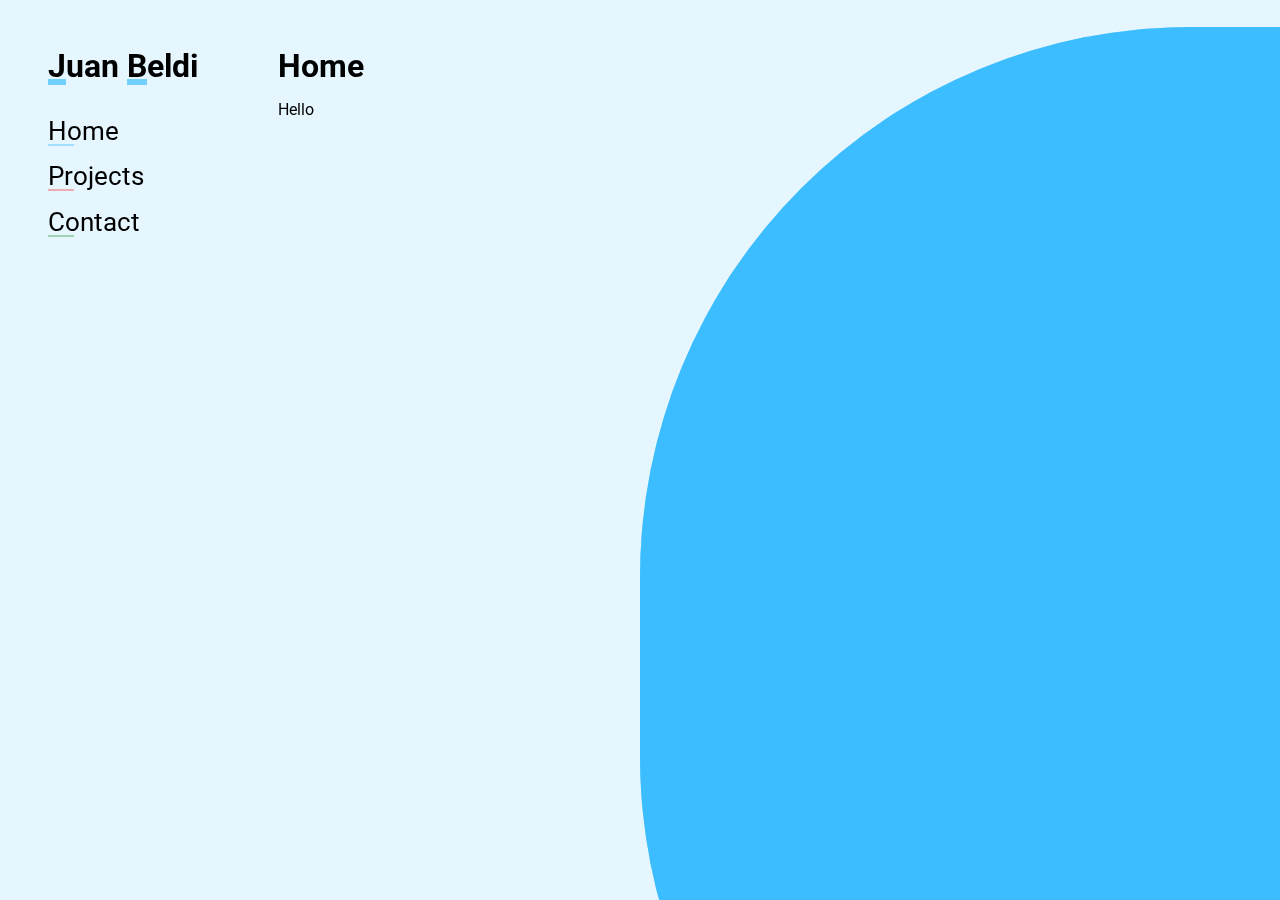
<file: index.html>
<!doctype html>
<html lang="en">
<head>
    <meta charset="utf-8">
    <title>YASPAFBTOIN</title>
    <meta name="description" content="Yet Another Single Page Application Framework But This One Is Nodeless">
    <meta name="author" content="Juan Beldi">

    <link rel="stylesheet" href="css/normalize.css">
    <link rel="stylesheet" href="css/global.css">
</head>

<body>
    <main id="app">
        <app-component component="background"></app-component>
        <app-component component="navigation"></app-component>
    </main>
    <script type="module" src="./index.js"></script>
</body>
</html>
</file>
<file: css/global.css>
@import url('https://fonts.googleapis.com/css2?family=Roboto&display=swap');

:root {
    --home-theme-color: #0af;
    --projects-theme-color: red;
    --contact-theme-color: green;
}

html, body {
    font-family: 'Roboto', sans-serif;
    height: 100%;
    width: 100%;
}

a:visited {
    color: currentColor;
}

h1 {
    margin: 0;
}

#app {
    margin: 0;
    width: 100%;
    height: 100%;
    overflow: hidden;
    display: flex;
    align-items: flex-start;
    position: relative;
    box-sizing: border-box;
}

section {
    padding-top: 3rem;
    padding-left: 2rem;
}
</file>
